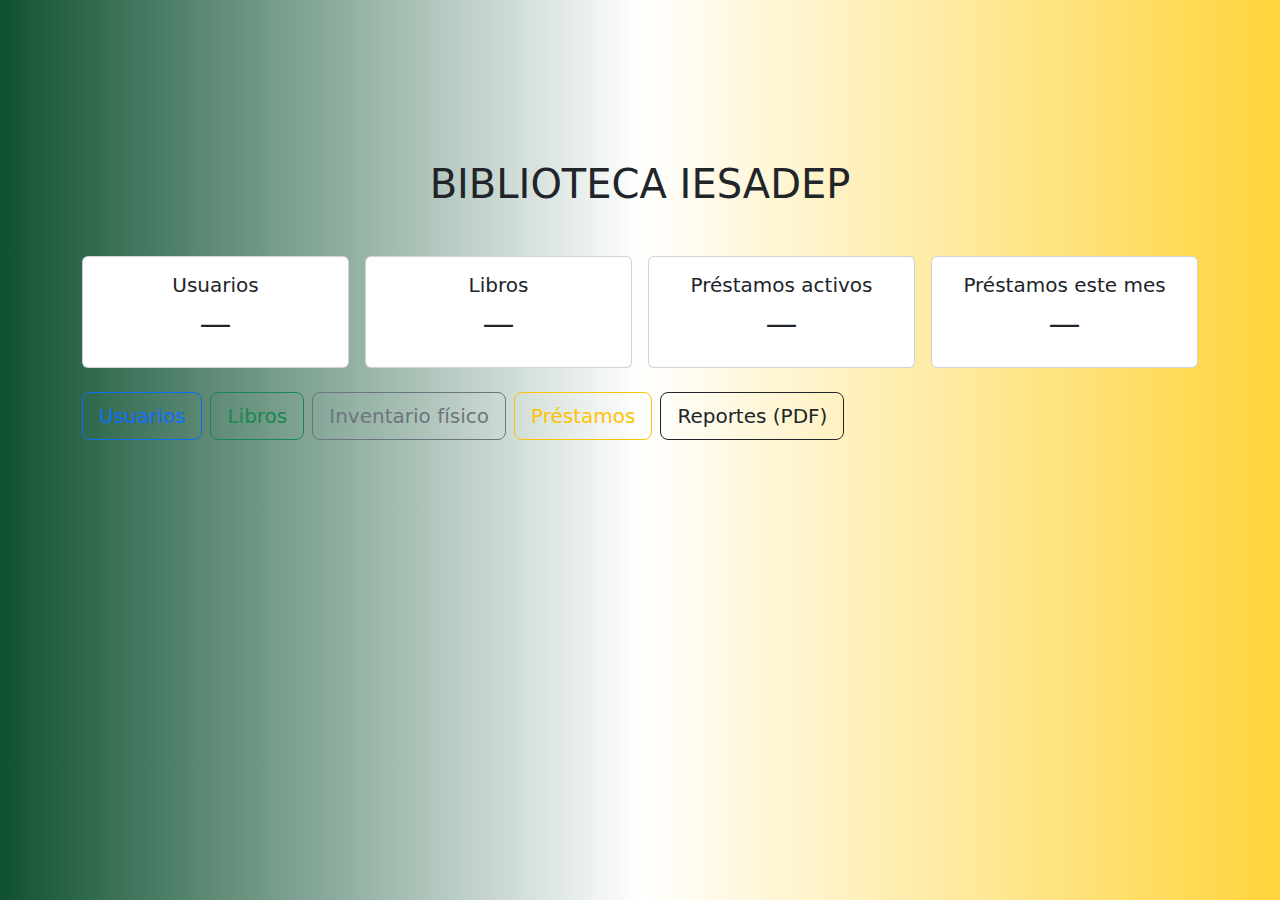
<file: backend/src/main/resources/static/index.html>
<!doctype html>
<html lang="es">
<head>
  <meta charset="utf-8">
  <meta name="viewport" content="width=device-width, initial-scale=1">
  <title>BIBLIOTECA IESADEP - Dashboard</title>
  <link href="https://cdn.jsdelivr.net/npm/bootstrap@5.3.2/dist/css/bootstrap.min.css" rel="stylesheet">
  <link href="styles.css" rel="stylesheet">
</head>
<body>
  <div class="container py-4">
    <div class="text-center">
      <img src="escudo.png" alt="Escudo" class="escudo">
      <h1 class="mt-3">BIBLIOTECA IESADEP</h1>
    </div>

    <div class="row my-4">
      <div class="col-12 d-flex justify-content-end">
        <div id="login-area"></div>
      </div>
    </div>

    <div class="row g-3">
      <div class="col-md-3">
        <div class="card p-3 kpi">
          <h5>Usuarios</h5>
          <h2 id="kpi-users">—</h2>
        </div>
      </div>
      <div class="col-md-3">
        <div class="card p-3 kpi">
          <h5>Libros</h5>
          <h2 id="kpi-books">—</h2>
        </div>
      </div>
      <div class="col-md-3">
        <div class="card p-3 kpi">
          <h5>Préstamos activos</h5>
          <h2 id="kpi-active-loans">—</h2>
        </div>
      </div>
      <div class="col-md-3">
        <div class="card p-3 kpi">
          <h5>Préstamos este mes</h5>
          <h2 id="kpi-month-loans">—</h2>
        </div>
      </div>
    </div>

    <div class="row mt-4">
      <div class="col-12 d-flex flex-wrap gap-2">
        <a href="users.html" class="btn btn-lg btn-outline-primary">Usuarios</a>
        <a href="books.html" class="btn btn-lg btn-outline-success">Libros</a>
        <a href="inventory.html" class="btn btn-lg btn-outline-secondary">Inventario físico</a>
        <a href="loans.html" class="btn btn-lg btn-outline-warning">Préstamos</a>
        <a href="reports.html" class="btn btn-lg btn-outline-dark">Reportes (PDF)</a>
      </div>
    </div>

  </div>

  <script src="common.js"></script>
  <script src="https://cdn.jsdelivr.net/npm/bootstrap@5.3.2/dist/js/bootstrap.bundle.min.js"></script>
  <script>
    // Init dashboard
    window.addEventListener('load', () => {
      fetch('/api/kpi').then(r=>r.json()).then(data=>{
        document.getElementById('kpi-users').innerText = data.users || 0;
        document.getElementById('kpi-books').innerText = data.books || 0;
        document.getElementById('kpi-active-loans').innerText = data.activeLoans || 0;
        document.getElementById('kpi-month-loans').innerText = data.monthLoans || 0;
      }).catch(err=>console.log(err));
      renderIniciar sesiónArea();
    });
  </script>
</body>
</html>
</file>
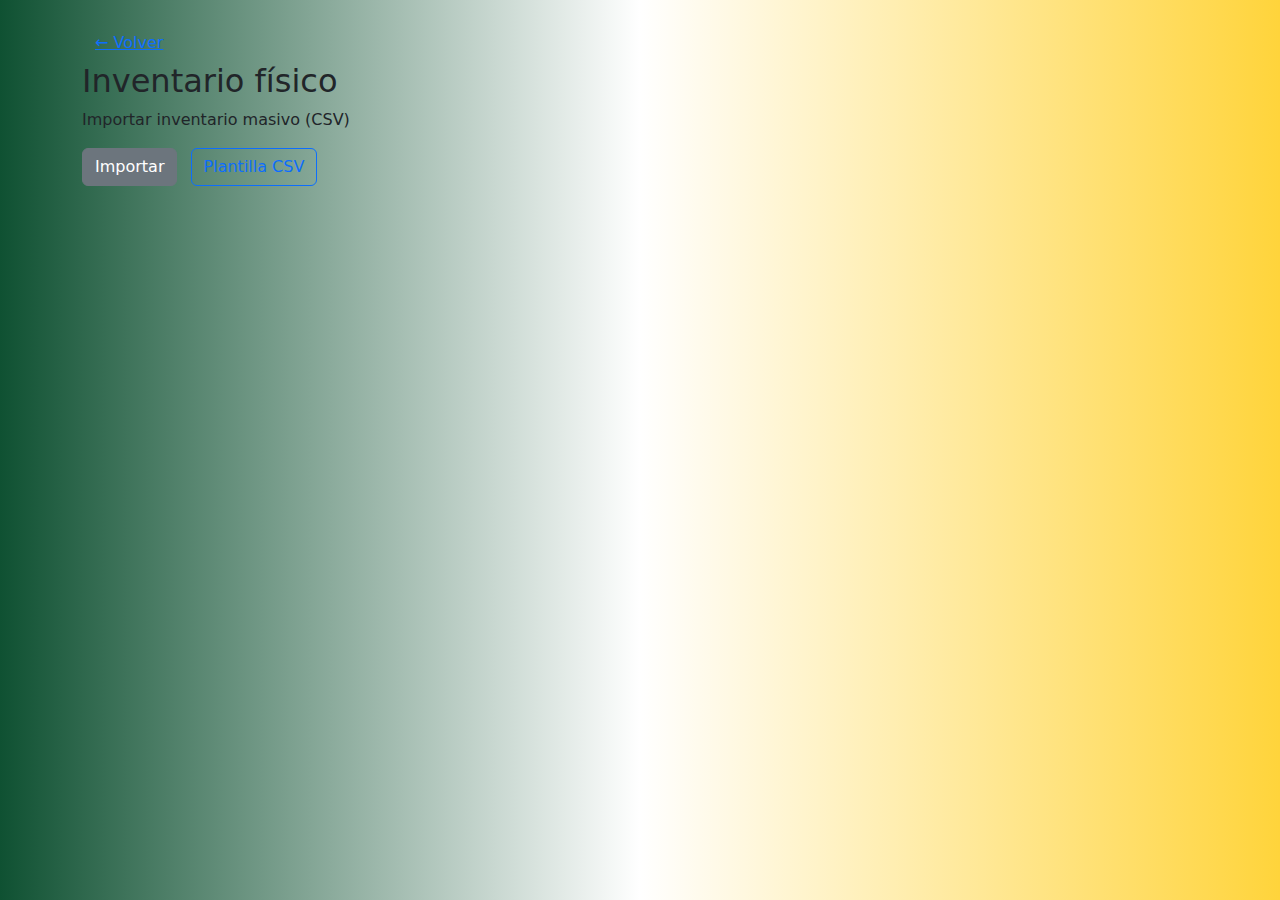
<file: frontend/inventory.html>
<!doctype html><html lang="es"><head><meta charset="utf-8"><meta name="viewport" content="width=device-width, initial-scale=1">
<title>Inventario - Biblioteca IESADEP</title>
<link href="https://cdn.jsdelivr.net/npm/bootstrap@5.3.2/dist/css/bootstrap.min.css" rel="stylesheet">
<link href="styles.css" rel="stylesheet"></head><body>
<div class="container py-4">
  <a href="index.html" class="btn btn-link">&larr; Volver</a>
  <h2>Inventario físico</h2>
  <p>Importar inventario masivo (CSV)</p>
  <label class="btn btn-secondary">Importar <input id="file-inv" type="file" hidden></label>
  <a href="/api/inventory/template" class="btn btn-outline-primary ms-2">Plantilla CSV</a>
  <div id="inv-table" class="mt-3"></div>
</div>
<script src="common.js"></script>
<script>
document.getElementById('file-inv').onchange = async e=>{
  const f = e.target.files[0]; if(!f) return;
  const fd = new FormData(); fd.append('file', f);
  await fetch('/api/inventory/import', {method:'POST', body: fd, headers: API.authHeaders()});
  alert('Importado');
};
</script>
</body></html>
</file>
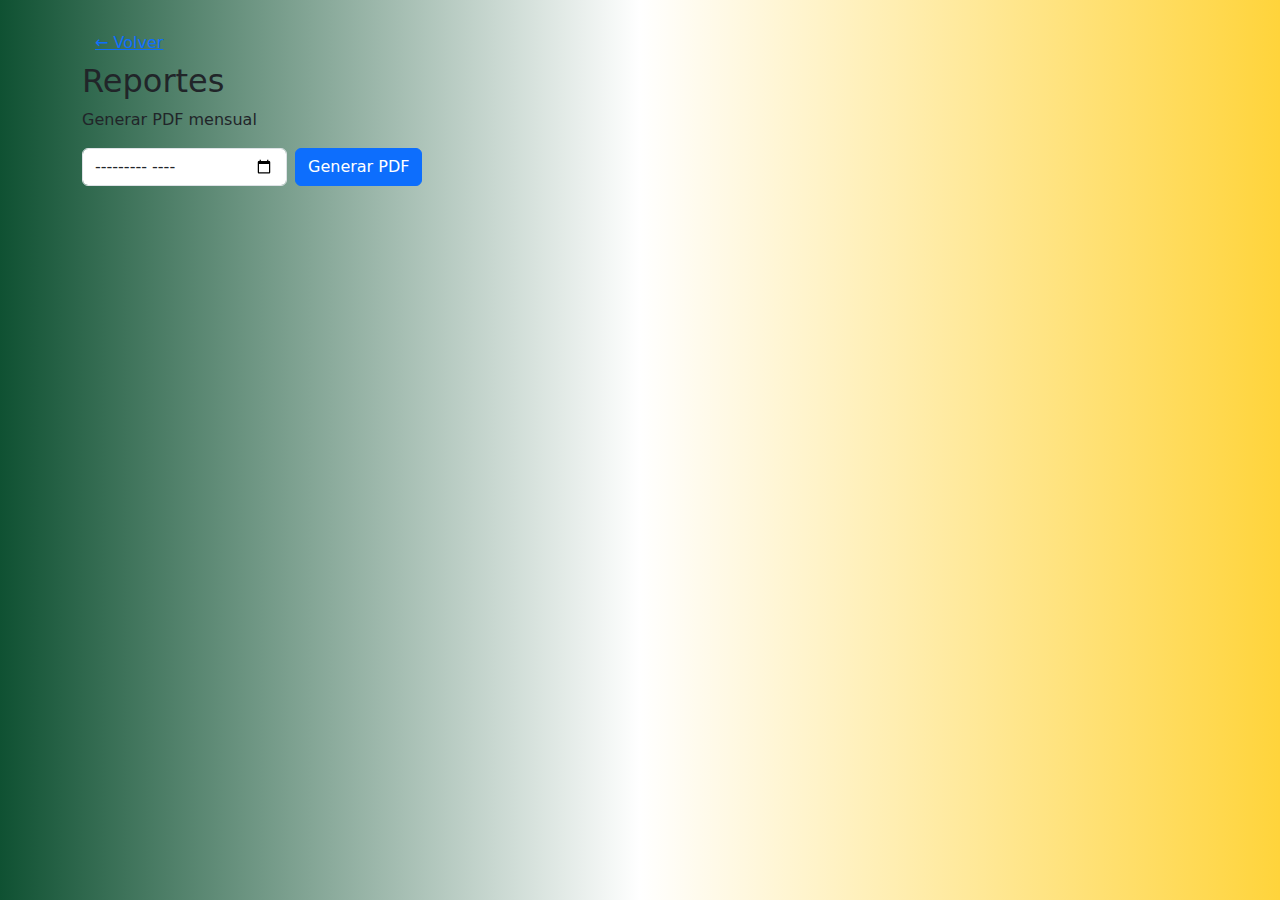
<file: frontend/reports.html>
<!doctype html><html lang="es"><head><meta charset="utf-8"><meta name="viewport" content="width=device-width, initial-scale=1">
<title>Reportes - Biblioteca IESADEP</title>
<link href="https://cdn.jsdelivr.net/npm/bootstrap@5.3.2/dist/css/bootstrap.min.css" rel="stylesheet">
<link href="styles.css" rel="stylesheet"></head><body>
<div class="container py-4">
  <a href="index.html" class="btn btn-link">&larr; Volver</a>
  <h2>Reportes</h2>
  <p>Generar PDF mensual</p>
  <div class="d-flex gap-2">
    <input id="month" type="month" class="form-control w-auto">
    <button id="gen" class="btn btn-primary">Generar PDF</button>
  </div>
  <div id="report-link" class="mt-3"></div>
</div>
<script src="common.js"></script>
<script>
document.getElementById('gen').onclick = async ()=>{
  const m = document.getElementById('month').value;
  if(!m) { alert('Seleccione mes'); return; }
  const res = await fetch('/api/reports/monthly?month='+encodeURIComponent(m), {headers: API.authHeaders()});
  if(!res.ok) { alert('Error generando'); return; }
  const blob = await res.blob();
  const url = URL.createObjectURL(blob);
  document.getElementById('report-link').innerHTML = '<a href="'+url+'" target="_blank" class="btn btn-success">Abrir PDF</a>';
};
</script>
</body></html>
</file>
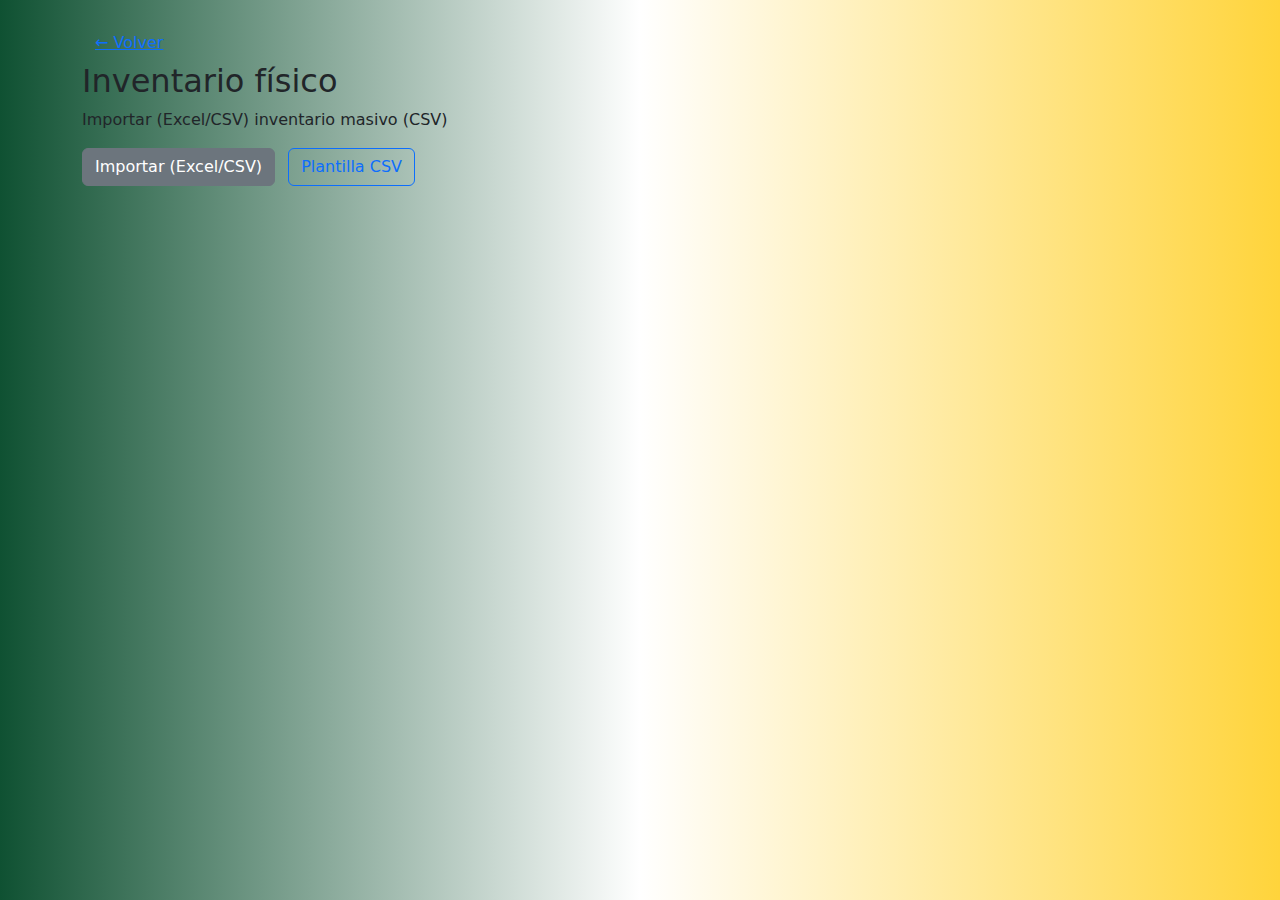
<file: backend/src/main/resources/static/inventory.html>
<!doctype html><html lang="es"><head><meta charset="utf-8"><meta name="viewport" content="width=device-width, initial-scale=1">
<title>Inventario - Biblioteca IESADEP</title>
<link href="https://cdn.jsdelivr.net/npm/bootstrap@5.3.2/dist/css/bootstrap.min.css" rel="stylesheet">
<link href="styles.css" rel="stylesheet"></head><body>
<div class="container py-4">
  <a href="index.html" class="btn btn-link">&larr; Volver</a>
  <h2>Inventario físico</h2>
  <p>Importar (Excel/CSV) inventario masivo (CSV)</p>
  <label class="btn btn-secondary">Importar (Excel/CSV) <input id="file-inv" type="file" hidden></label>
  <a href="/api/inventory/template" class="btn btn-outline-primary ms-2">Plantilla CSV</a>
  <div id="inv-table" class="mt-3"></div>
</div>
<script src="common.js"></script>
<script>
document.getElementById('file-inv').onchange = async e=>{
  const f = e.target.files[0]; if(!f) return;
  const fd = new FormData(); fd.append('file', f);
  await fetch('/api/inventory/import', {method:'POST', body: fd, headers: API.authHeaders()});
  alert('Importado');
};
</script>
</body></html>
</file>
<file: backend/src/main/resources/static/styles.css>
body {
  background: linear-gradient(90deg, #0f5132 0%, #ffffff 50%, #ffd43b 100%);
  min-height: 100vh;
}
.escudo{ width:120px; height:120px; object-fit:contain; }
.kpi { text-align:center; }
</file>
<file: frontend/styles.css>
body {
  background: linear-gradient(90deg, #0f5132 0%, #ffffff 50%, #ffd43b 100%);
  min-height: 100vh;
}
.escudo{ width:120px; height:120px; object-fit:contain; }
.kpi { text-align:center; }
</file>
